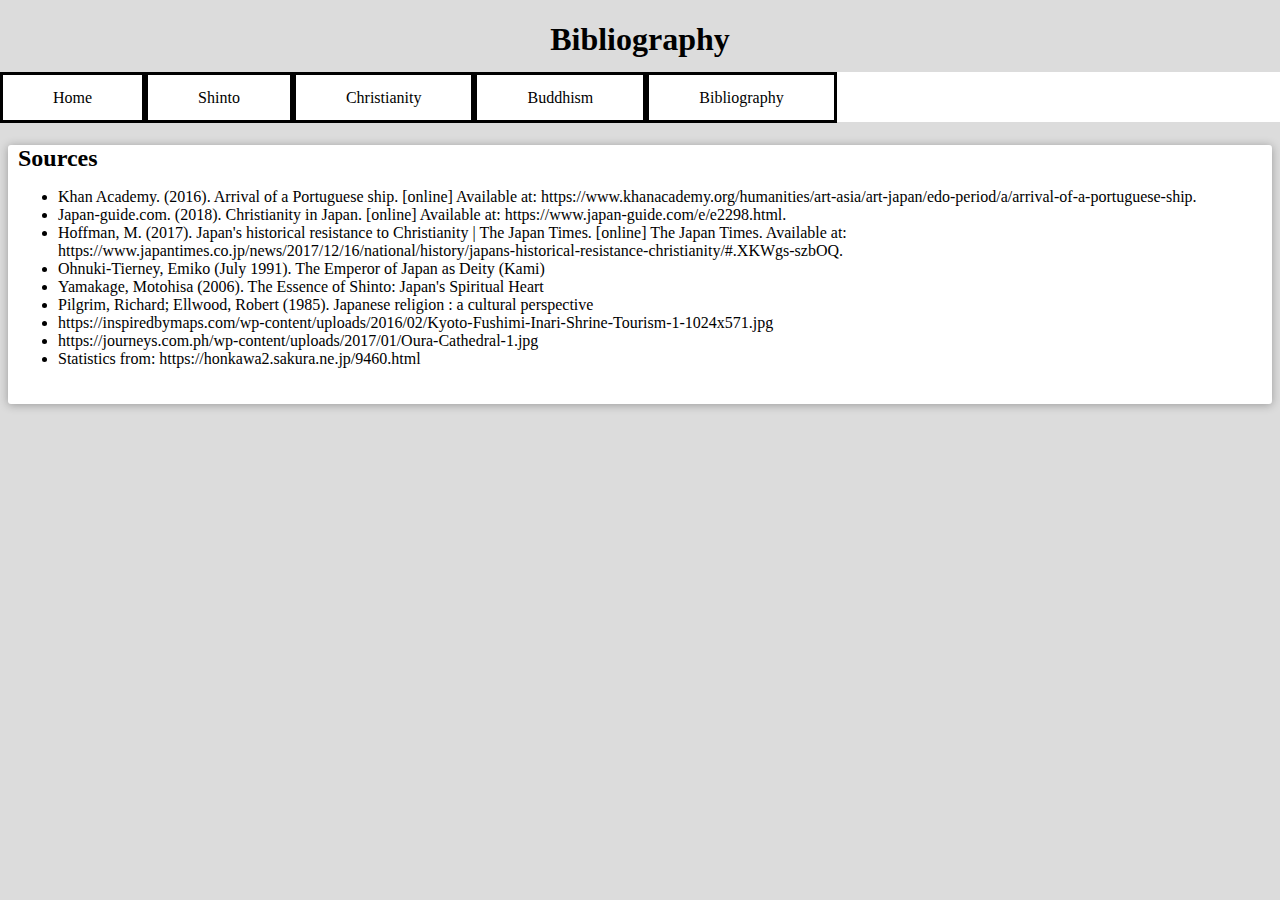
<file: bibliography.html>
<!DOCTYPE html>
<html lang="en" dir="ltr">
  <head>
    <meta charset="utf-8">
    <title>Bibliography</title>
    <link rel="stylesheet" href="Style.css">
  </head>
  <body>
    <h1 class="hTitle">Bibliography</h1>
    <iframe src="Modules/links.html" class="links"></iframe>
    <div class="arBox">
      <h2>Sources</h2>
      <p style="padding-bottom: 0;"><ul>
          <li>Khan Academy. (2016). Arrival of a Portuguese ship. [online] Available at: https://www.khanacademy.org/humanities/art-asia/art-japan/edo-period/a/arrival-of-a-portuguese-ship.</li>
          <li>Japan-guide.com. (2018). Christianity in Japan. [online] Available at: https://www.japan-guide.com/e/e2298.html.</li>
          <li>Hoffman, M. (2017). Japan's historical resistance to Christianity | The Japan Times. [online] The Japan Times. Available at: https://www.japantimes.co.jp/news/2017/12/16/national/history/japans-historical-resistance-christianity/#.XKWgs-szbOQ.</li>
          <li>Ohnuki-Tierney, Emiko (July 1991). The Emperor of Japan as Deity (Kami)</li>
          <li>Yamakage, Motohisa (2006). The Essence of Shinto: Japan's Spiritual Heart</li>
          <li>Pilgrim, Richard; Ellwood, Robert (1985). Japanese religion : a cultural perspective</li>
          <li>https://inspiredbymaps.com/wp-content/uploads/2016/02/Kyoto-Fushimi-Inari-Shrine-Tourism-1-1024x571.jpg</li>
          <li>https://journeys.com.ph/wp-content/uploads/2017/01/Oura-Cathedral-1.jpg</li>
          <li>Statistics from: https://honkawa2.sakura.ne.jp/9460.html</li>
      </ul></p>
    </div>
  </body>
</html>
</file>
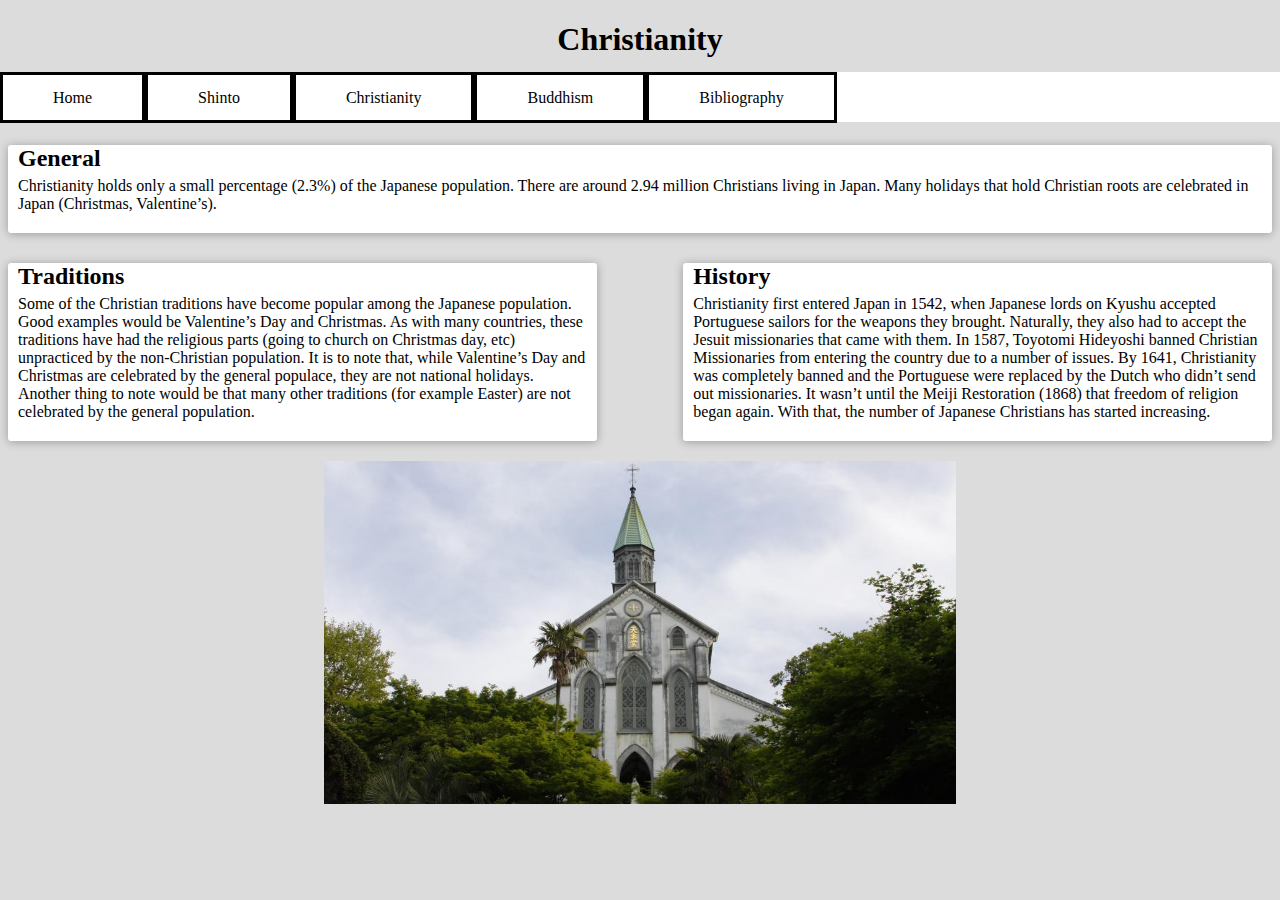
<file: christianity.html>
<!DOCTYPE html>
<html lang="en" dir="ltr">
  <head>
    <meta charset="utf-8">
    <title>Christianity</title>
    <link rel="stylesheet" href="Style.css">
  </head>
  <body>
    <h1 class="hTitle">Christianity</h1>
    <iframe src="Modules/links.html" class="links"></iframe>
    <div class="arBox">
      <h2>General</h2>
      <p>
        Christianity holds only a small percentage (2.3%) of the Japanese population. There are around 2.94 million Christians living in Japan. Many holidays that hold Christian roots are celebrated in Japan (Christmas, Valentine’s).
      </p>
    </div>
    <div>
      <div class="arBox" style="float: right; width: 45%; margin-top: 0;">
        <h2>History</h2>
        <p style="margin-bottom: 0;">
          Christianity first entered Japan in 1542, when Japanese lords on Kyushu accepted Portuguese sailors for the weapons they brought. Naturally, they also had to accept the Jesuit missionaries that came with them.

  In 1587, Toyotomi Hideyoshi banned Christian Missionaries from entering the country due to a number of issues. By 1641, Christianity was completely banned and the Portuguese were replaced by the Dutch who didn’t send out missionaries. It wasn’t until the Meiji Restoration (1868) that freedom of religion began again. With that, the number of Japanese Christians has started increasing.
        </p>
      </div>
      <div class="arBox" style="width: 45%">
        <h2>Traditions</h2>
        <p>
          Some of the Christian traditions have become popular among the Japanese population. Good examples would be Valentine’s Day and Christmas. As with many countries, these traditions have had the religious parts (going to church on Christmas day, etc) unpracticed by the non-Christian population. It is to note that, while Valentine’s Day and Christmas are celebrated by the general populace, they are not national holidays. Another thing to note would be that many other traditions (for example Easter) are not celebrated by the general population.
        </p>
      </div>
    </div>
    <img src="Images/Cathedral.jpg" alt="https://journeys.com.ph/wp-content/uploads/2017/01/Oura-Cathedral-1.jpg">
  </body>
</html>
</file>
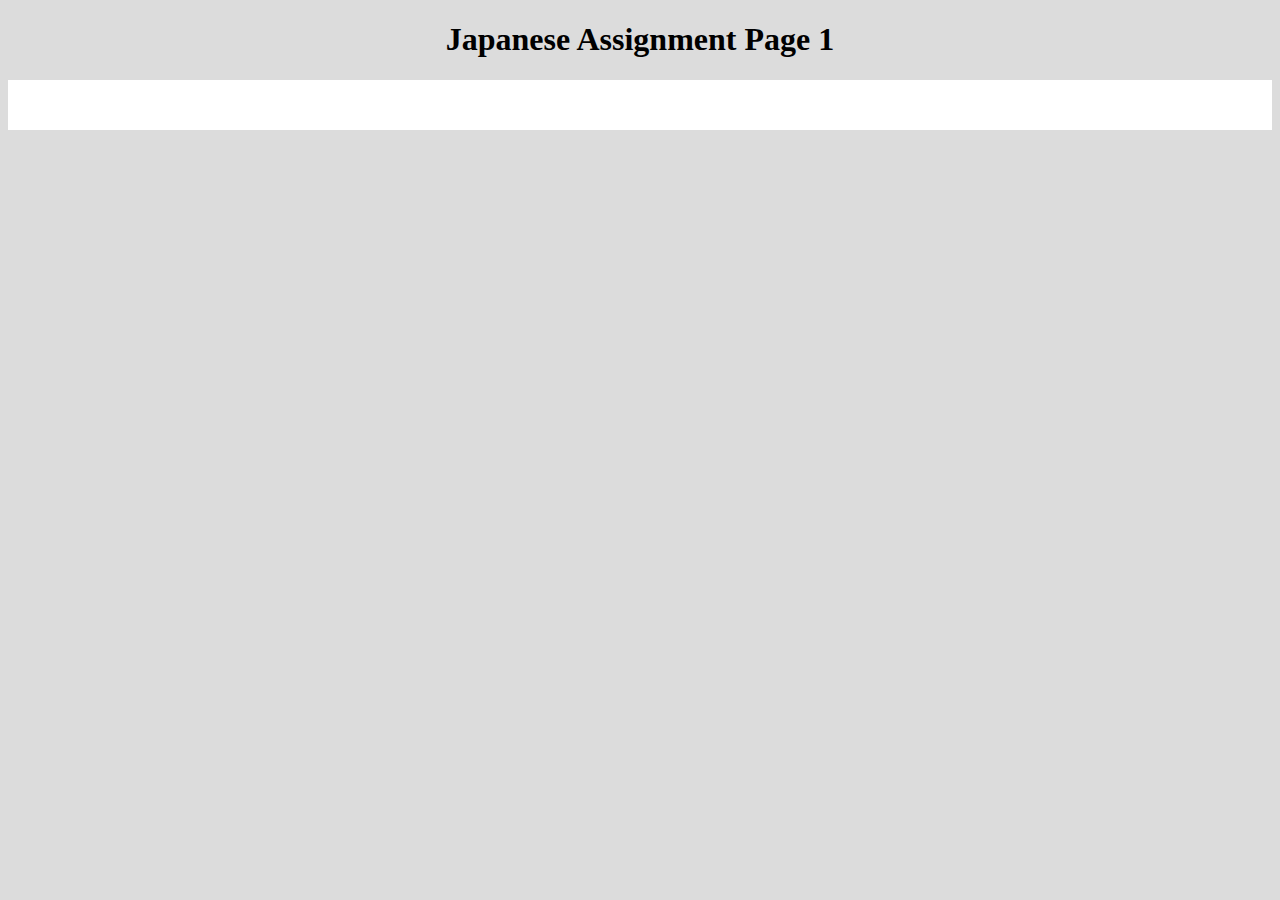
<file: page1.html>
<!DOCTYPE html>
<html lang="en" dir="ltr">
  <head>
    <meta charset="utf-8">
    <title>Page 1</title>
    <link rel="stylesheet" href="Style.css">
  </head>
  <body>
    <h1 class="hTitle">Japanese Assignment Page 1</h1>
    <div class="links">
    </div>
  </body>
</html>
</file>
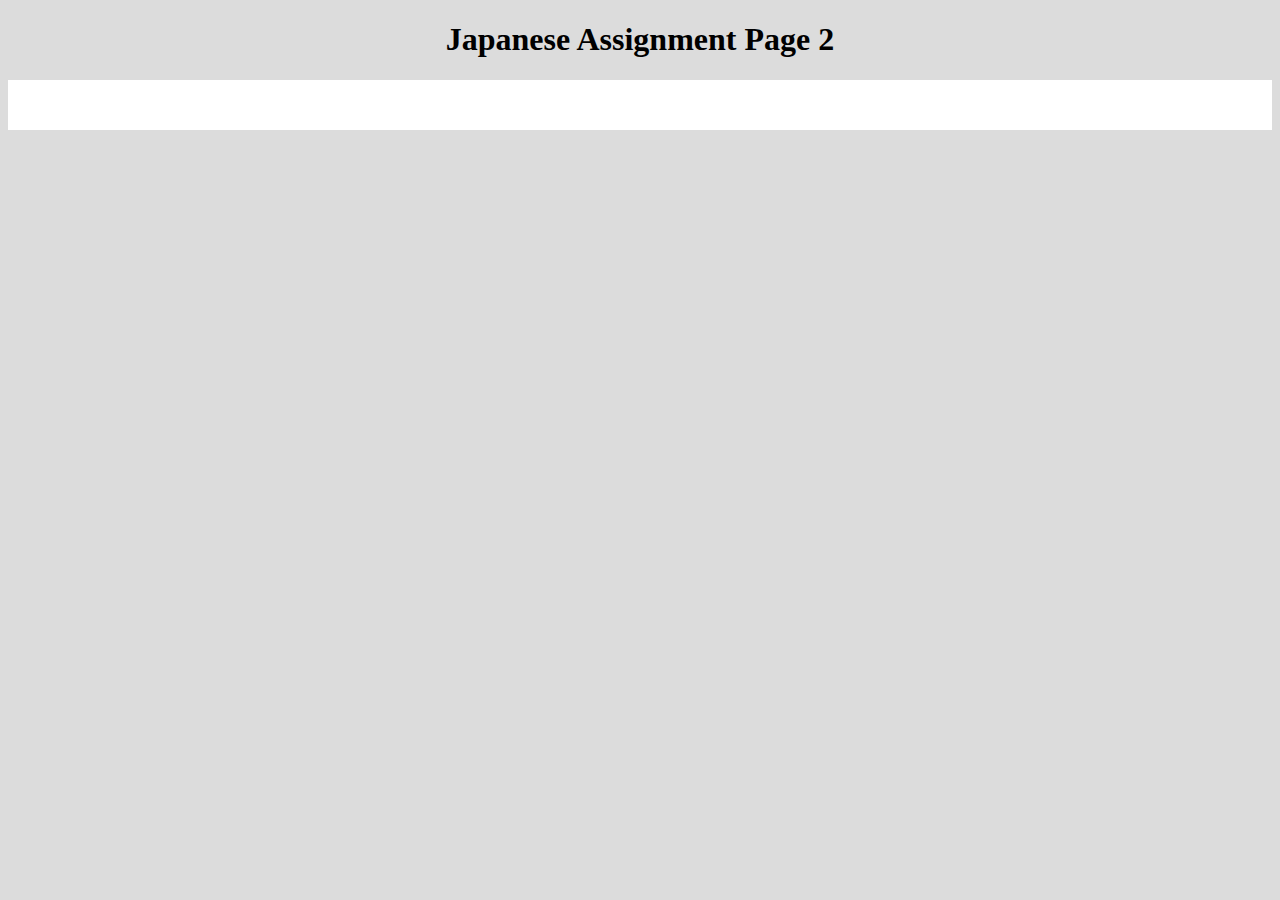
<file: page2.html>
<!DOCTYPE html>
<html lang="en" dir="ltr">
  <head>
    <meta charset="utf-8">
    <title>Page 1</title>
    <link rel="stylesheet" href="Style.css">
  </head>
  <body>
    <h1 class="hTitle">Japanese Assignment Page 2</h1>
    <div class="links">
    </div>
  </body>
</html>
</file>
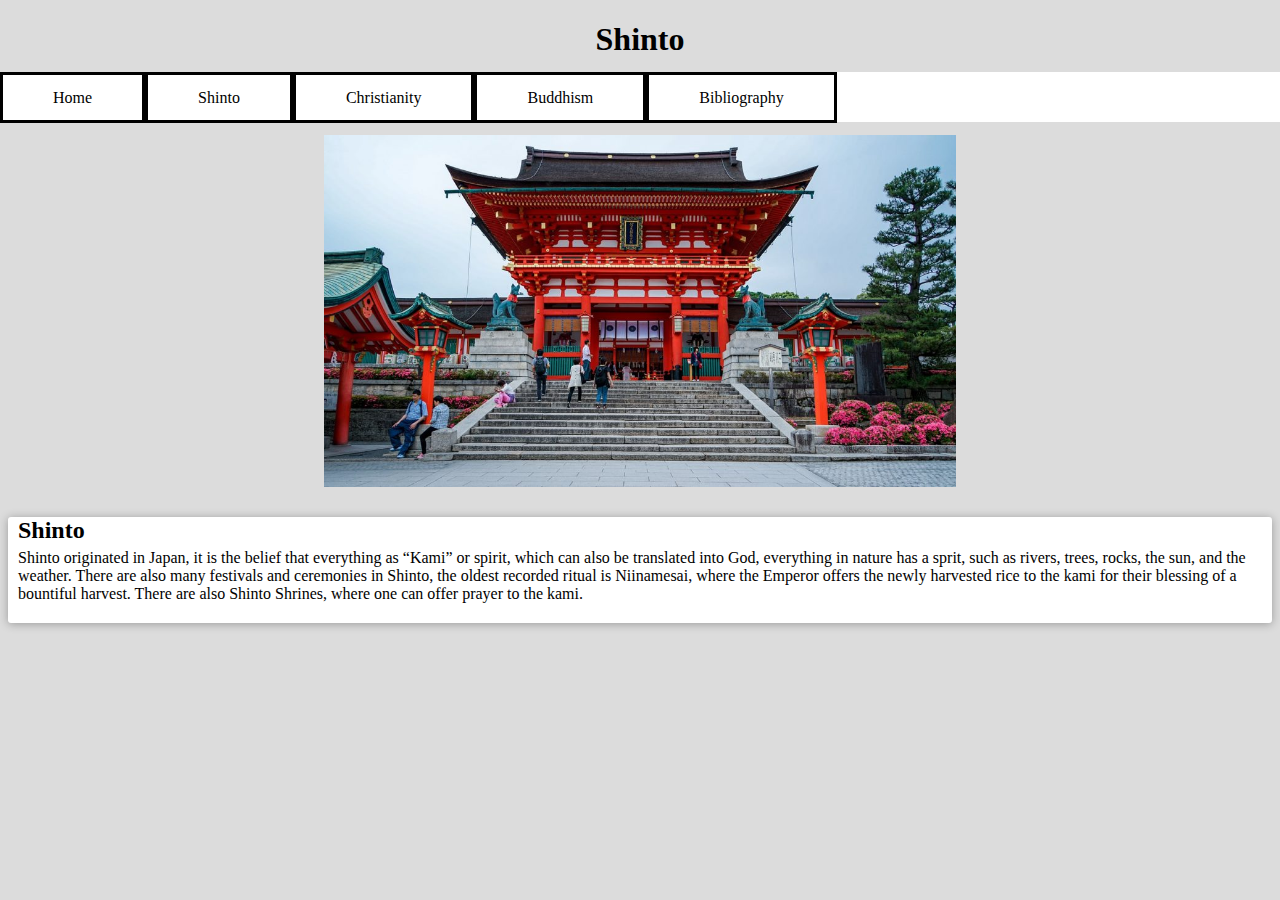
<file: shinto.html>
<!DOCTYPE html>
<html lang="en" dir="ltr">
  <head>
    <meta charset="utf-8">
    <title>Shinto</title>
    <link rel="stylesheet" href="Style.css">
  </head>
  <body>
    <h1 class="hTitle">Shinto</h1>
    <iframe src="Modules/links.html" class="links"></iframe>
    <img src="Images/ShintoShrine.jpg" alt="https://inspiredbymaps.com/wp-content/uploads/2016/02/Kyoto-Fushimi-Inari-Shrine-Tourism-1-1024x571.jpg">
    <div class="arBox">
        <h2>Shinto</h2>
        <p>
          Shinto originated in Japan, it is the belief that everything as “Kami” or spirit, which can also be translated into God, everything in nature has a sprit, such as rivers, trees, rocks, the sun, and the weather. There are also many festivals and ceremonies in Shinto, the oldest recorded ritual is Niinamesai, where the Emperor offers the newly harvested rice to the kami for their blessing of a bountiful harvest. There are also Shinto Shrines, where one can offer prayer to the kami.
        </p>
    </div>
  </body>
</html>
</file>
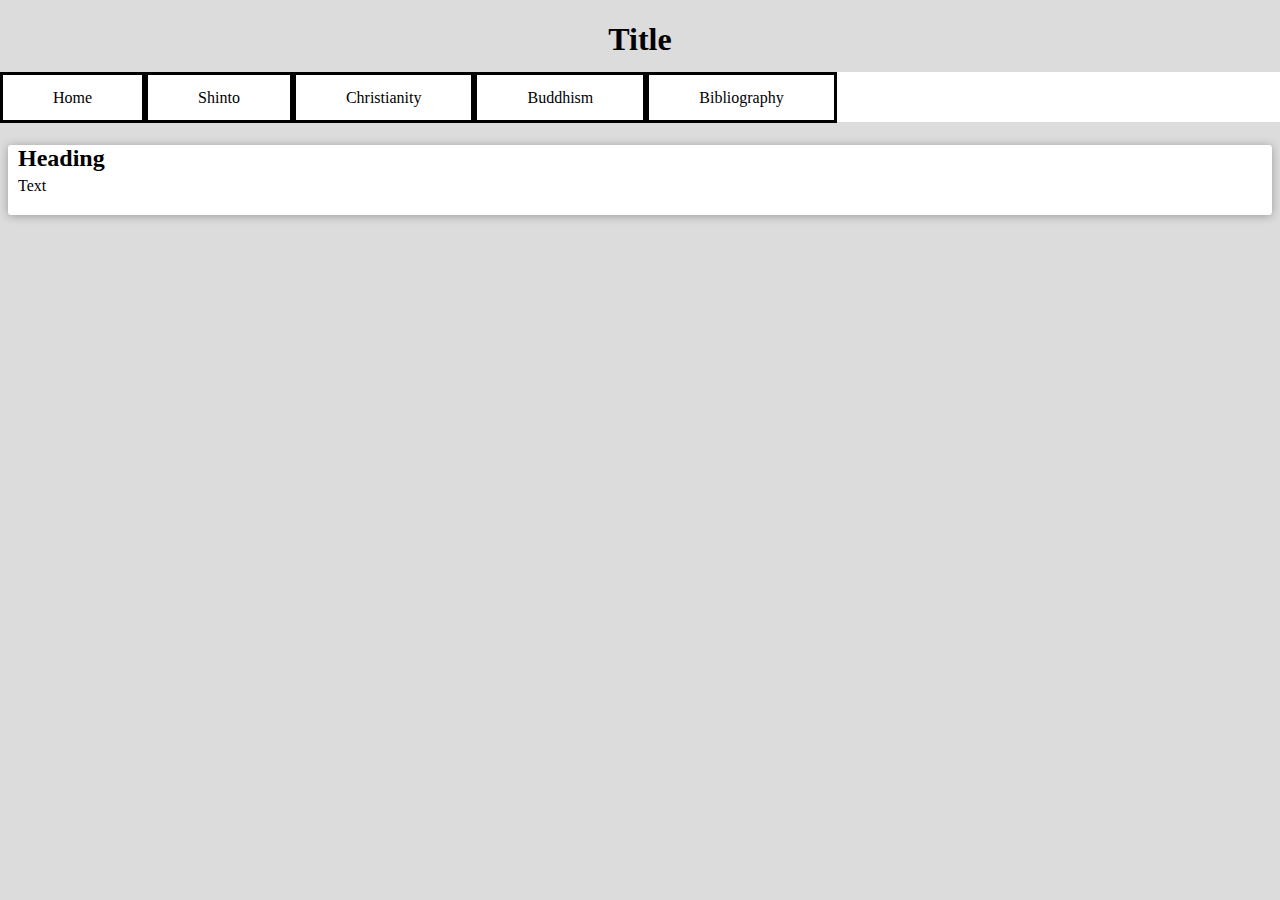
<file: Template.html>
<!DOCTYPE html>
<html lang="en" dir="ltr">
  <head>
    <meta charset="utf-8">
    <title>Template</title>
    <link rel="stylesheet" href="Style.css">
  </head>
  <body>
    <h1 class="hTitle">Title</h1>
    <iframe src="Modules/links.html" class="links"></iframe>
    <div class="arBox">
      <h2>Heading</h2>
      <p>
        Text
      </p>
    </div>
  </body>
</html>
</file>
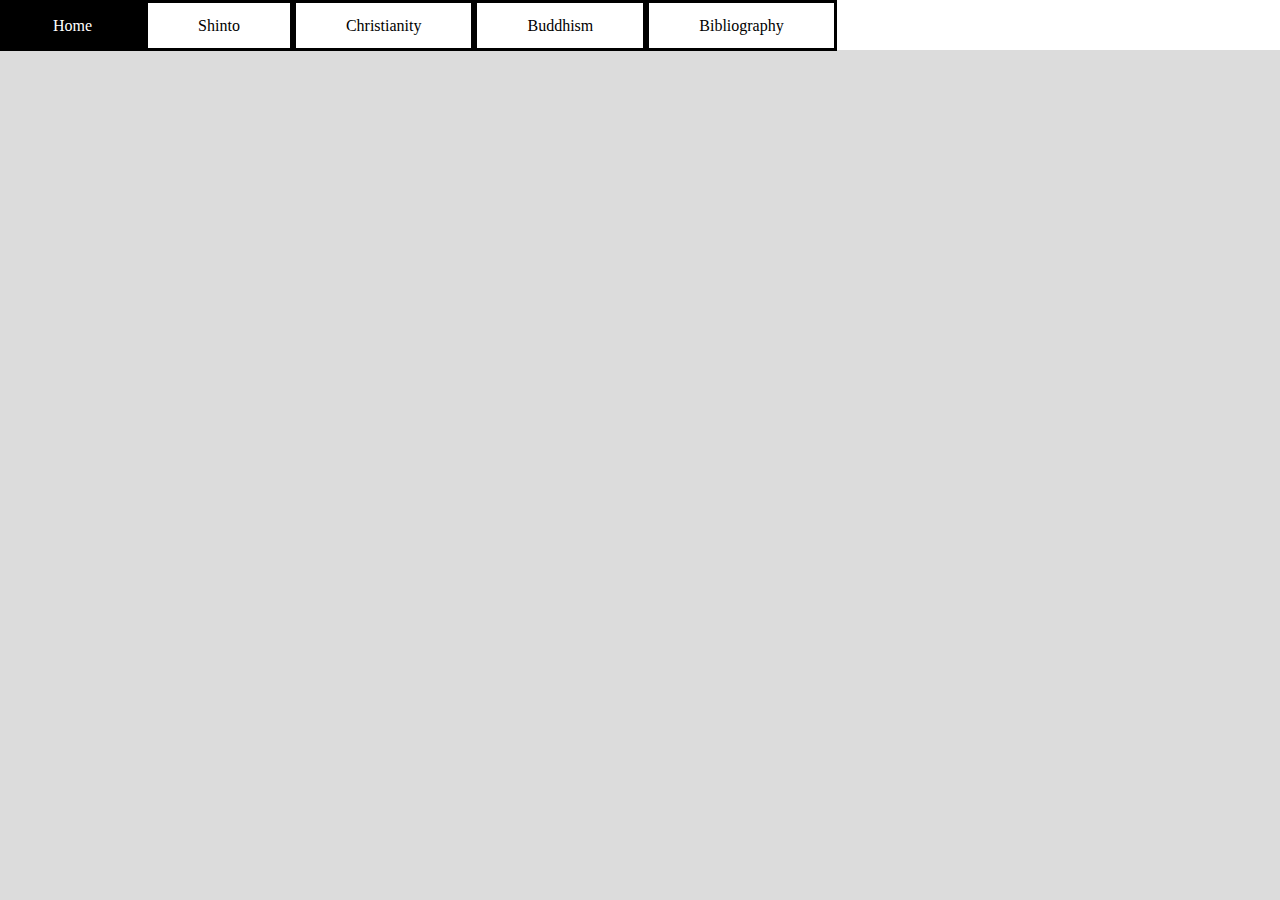
<file: Modules/links.html>
<!DOCTYPE html>
<html lang="en" dir="ltr">
  <head>
    <meta charset="utf-8">
    <link rel="stylesheet" href="../Style.css">
    <link rel="stylesheet" href="moduleStyle.css">
    <base target="_top">
  </head>
  <body>
    <div class="links">
      <a href="../index.html">Home</a>
      <a href="../shinto.html">Shinto</a>
      <a href="../christianity.html">Christianity</a>
      <a href="../buddhism.html">Buddhism</a>
      <a href="../bibliography.html">Bibliography</a>
    </div>
  </body>
</html>
</file>
<file: Style.css>
body {
  background-color: rgb(220, 220, 220);
  --body-margin: 8px;
  margin: var(--body-margin);
}

.hTitle {
  text-align: center;
}

.links {
  background-color: white;
  min-width: 100%;
  height: 50px;
}

.links a {
  border-style: solid;
  border-color: black;
  padding: 10px 50px;
  text-decoration: none;
  color: black;
  line-height: 25px;
  margin: 0;
  float: left;
}

.links a:hover {
  background-color: black;
  color: white;
}

iframe.links {
  position: sticky;
  top: 0;
  display: block;
  border: none;
  height: 51px;
  margin: calc(var(--body-margin) * -1);
  min-width: calc(100% + var(--body-margin) * 2);
}

.arBox {
  background-color: white;
  padding: 0 10px;
  border-radius: 3px;
  box-shadow: 0px 1px 10px 0px rgb(0, 0, 0, 0.3);
  margin-top: 30px;
}

.arBox h2 {
  margin: 0;
  /* text-align: center; */
}

.arBox p {
  margin-top: 5px;
  padding-bottom: 20px;
}

img {
  margin-top: 20px;
  display: block;
  margin-left: auto;
  margin-right: auto;
  width: 50%;
}
</file>
<file: Modules/moduleStyle.css>
html, body {
  margin: 0;
  padding: 0;
}
</file>
